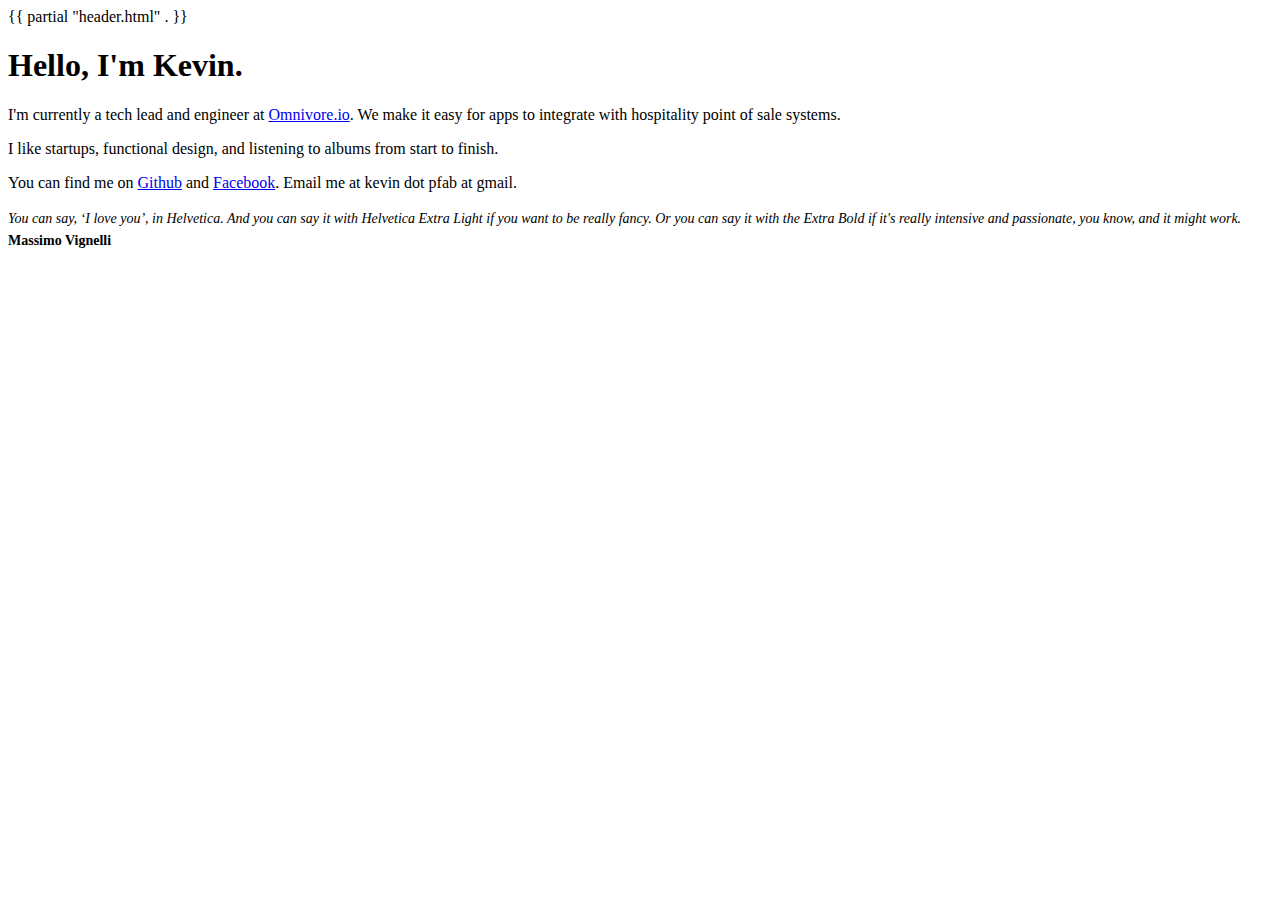
<file: layouts/index.html>
<!DOCTYPE html>
<html lang="en-US">
<head>
    {{ partial "header.html" . }}
</head>
<body lang="en">
    <div class='container'>
        <div class='content'>
            <h1>Hello, I'm <span class='red'>Kevin.</span></h1>
            <p>I'm currently a tech lead and engineer at <a href='http://omnivore.io'>Omnivore.io</a>. We make it easy for apps to integrate with hospitality point of sale systems.</p>
            <p>I like startups, functional design, and listening to albums from start to finish.</p>
            <p>You can find me on <a href='https://github.com/kevinpfab'>Github</a> and <a href='https://facebook.com/swoop'>Facebook</a>. Email me at kevin dot pfab at gmail.</p>
            <p style='font-size: 14px;line-height: 22px'><i>You can say, &lsquo;I love you&rsquo;, in Helvetica. And you can say it with Helvetica Extra Light if you want to be really fancy. Or you can say it with the Extra Bold if it's really intensive and passionate, you know, and it might work.</i><br><b>Massimo Vignelli</b></p>
        </div>
    </div>
</body>
</html>
</file>
